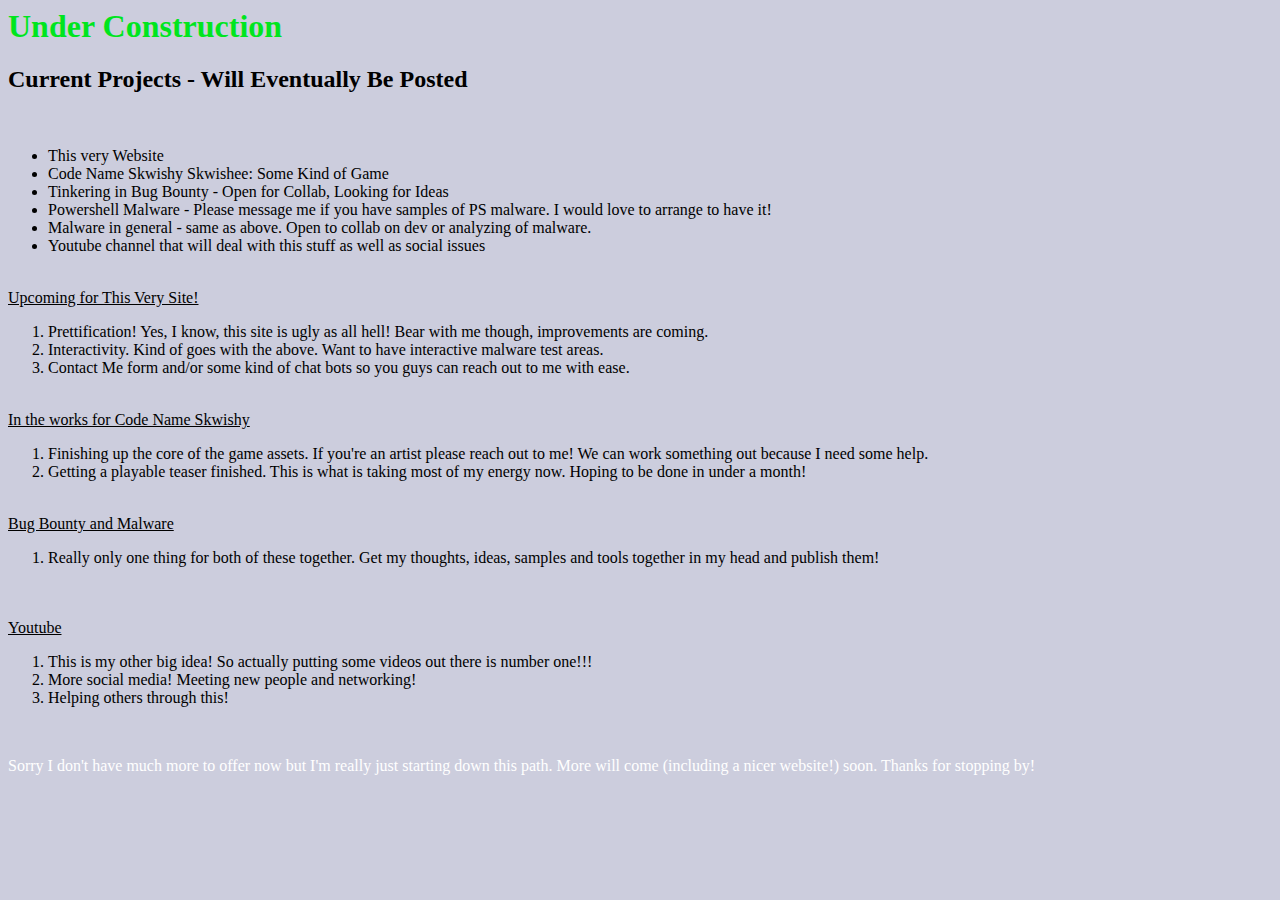
<file: index.html>
<html>
    <head>
        <meta charset="utf-8" />
        <meta name="viewport" content="width=device-width, initial-scale=1.0" />
        <title>hazmat -- research station -- work in progress</title>
        <link rel="stylesheet" href="styles.css" />
    </head>

    <body>
        <h1>Under Construction</h1>
        <h2>Current Projects - Will Eventually Be Posted</h2>
        <br>
        <ul>
            <li>This very Website</li>
            <li>Code Name Skwishy Skwishee: Some Kind of Game</li>
            <li>Tinkering in Bug Bounty - Open for Collab, Looking for Ideas</li>
            <li>Powershell Malware - Please message me if you have samples of PS malware. I would love to arrange to have it!</li>
            <li>Malware in general - same as above. Open to collab on dev or analyzing of malware.</li>
            <li>Youtube channel that will deal with this stuff as well as social issues</li>
        </ul>
        <br>
        <span style="text-decoration: underline">Upcoming for This Very Site!</span>
        <ol>
            <li>Prettification! Yes, I know, this site is ugly as all hell! Bear with me though, improvements are coming.</li>
            <li>Interactivity. Kind of goes with the above. Want to have interactive malware test areas.</li>
            <li>Contact Me form and/or some kind of chat bots so you guys can reach out to me with ease.</li>
        </ol>
        <br>
        <span style="text-decoration: underline">In the works for Code Name Skwishy</span>
        <ol>
            <li>Finishing up the core of the game assets. If you're an artist please reach out to me! We can work something out because I need some help.</li>
            <li>Getting a playable teaser finished. This is what is taking most of my energy now. Hoping to be done in under a month!</li>
        </ol>
        <br>
        <span style="text-decoration: underline">Bug Bounty and Malware</span>
        <ol>
            <li>Really only one thing for both of these together. Get my thoughts, ideas, samples and tools together in my head and publish them!</li>
        </ol>
        <br>
        <br>
        <span style="text-decoration: underline">Youtube</span>
        <ol>
            <li>This is my other big idea! So actually putting some videos out there is number one!!!</li>
            <li>More social media! Meeting new people and networking!</li>
            <li>Helping others through this!</li>
        </ol>
        <br>
        <p>Sorry I don't have much more to offer now but I'm really just starting down this path. More will come (including a nicer website!) soon. Thanks for stopping by!</p>
    </body>

</html>
</file>
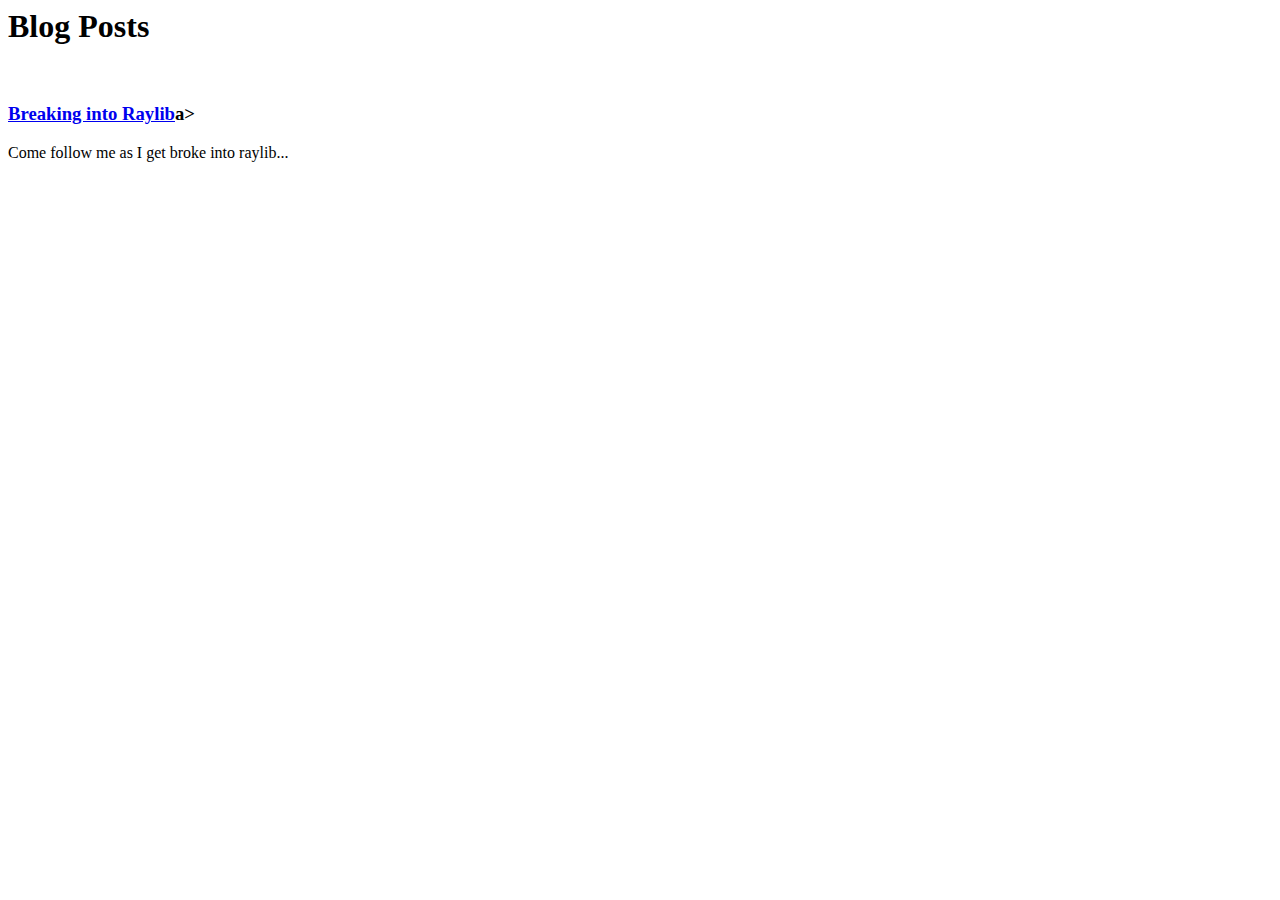
<file: blog_index.html>
<html>
  <head>
    <title>Blog Posts</title>
  </head>
  <body>
    <h1>Blog Posts</h1>
    <br>
    <h3><a href="#">Breaking into Raylib</a>a></h3>
    <p>Come follow me as I get broke into raylib...</p>
  </body>
</html>
</file>
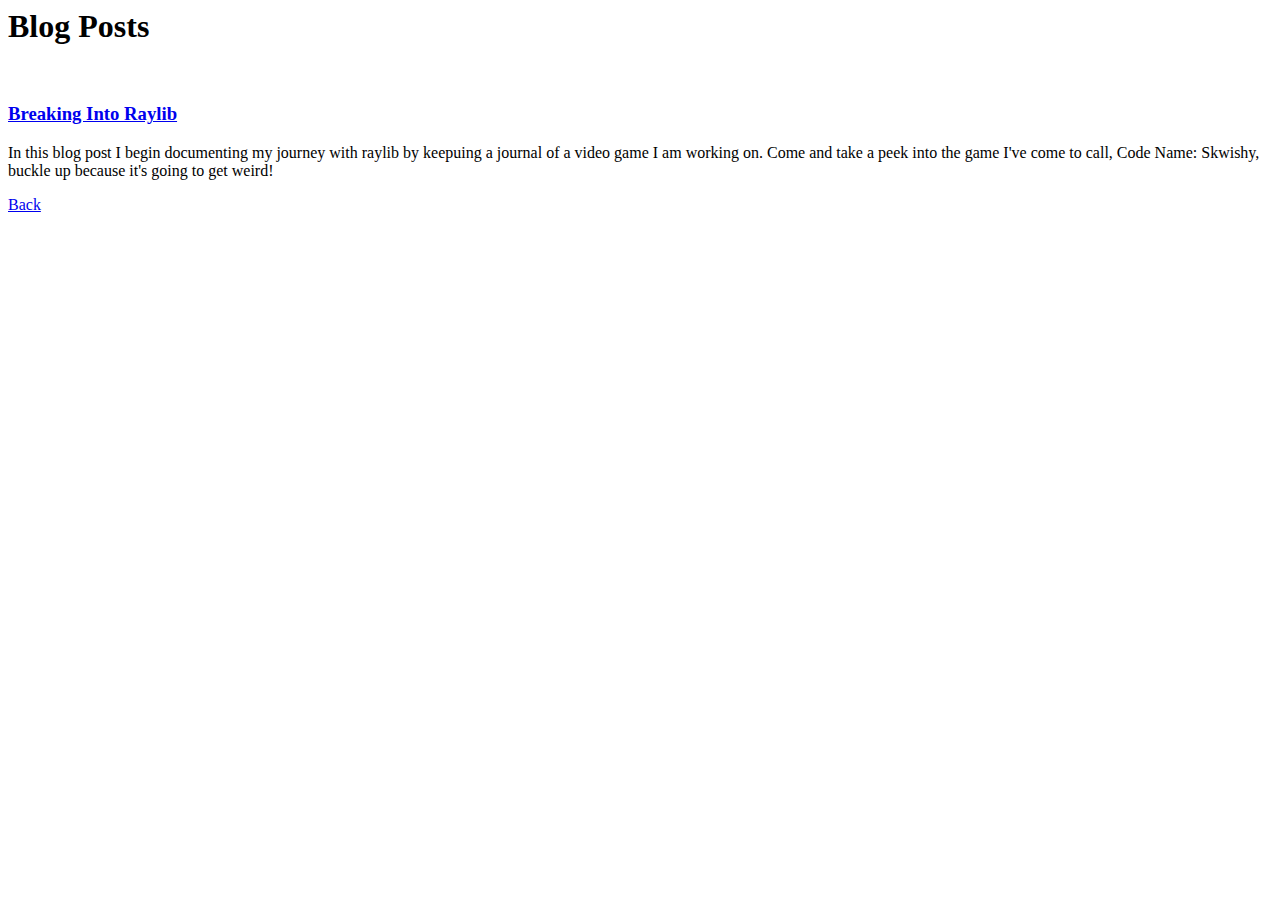
<file: blog/blog_index.html>
<html>
  <head>
    <title>Blog Posts</title>
  </head>
  <body>
    <h1>Blog Posts</h1>
    <br>
    <h3><a href="https://hazmat86.github.io/blog/breaking_into_raylib.html">Breaking Into Raylib</a></h3>
    <p>In this blog post I begin documenting my journey with raylib by keepuing a journal of a video game I am working on. Come and take a peek into the game I've come to call, Code Name: Skwishy, buckle up because it's going to get weird!</p>
    <p><a href="https://hazmat86.github.io/index.html">Back</a></p>
  </body>
</html>
</file>
<file: styles.css>
* {
  background-color: #CCCDDD;
}

h1 {
  color: #00E51E;
}

h3 {
  color: #00E51E;
}

p {
  color: #FFFFFF;
}
</file>
